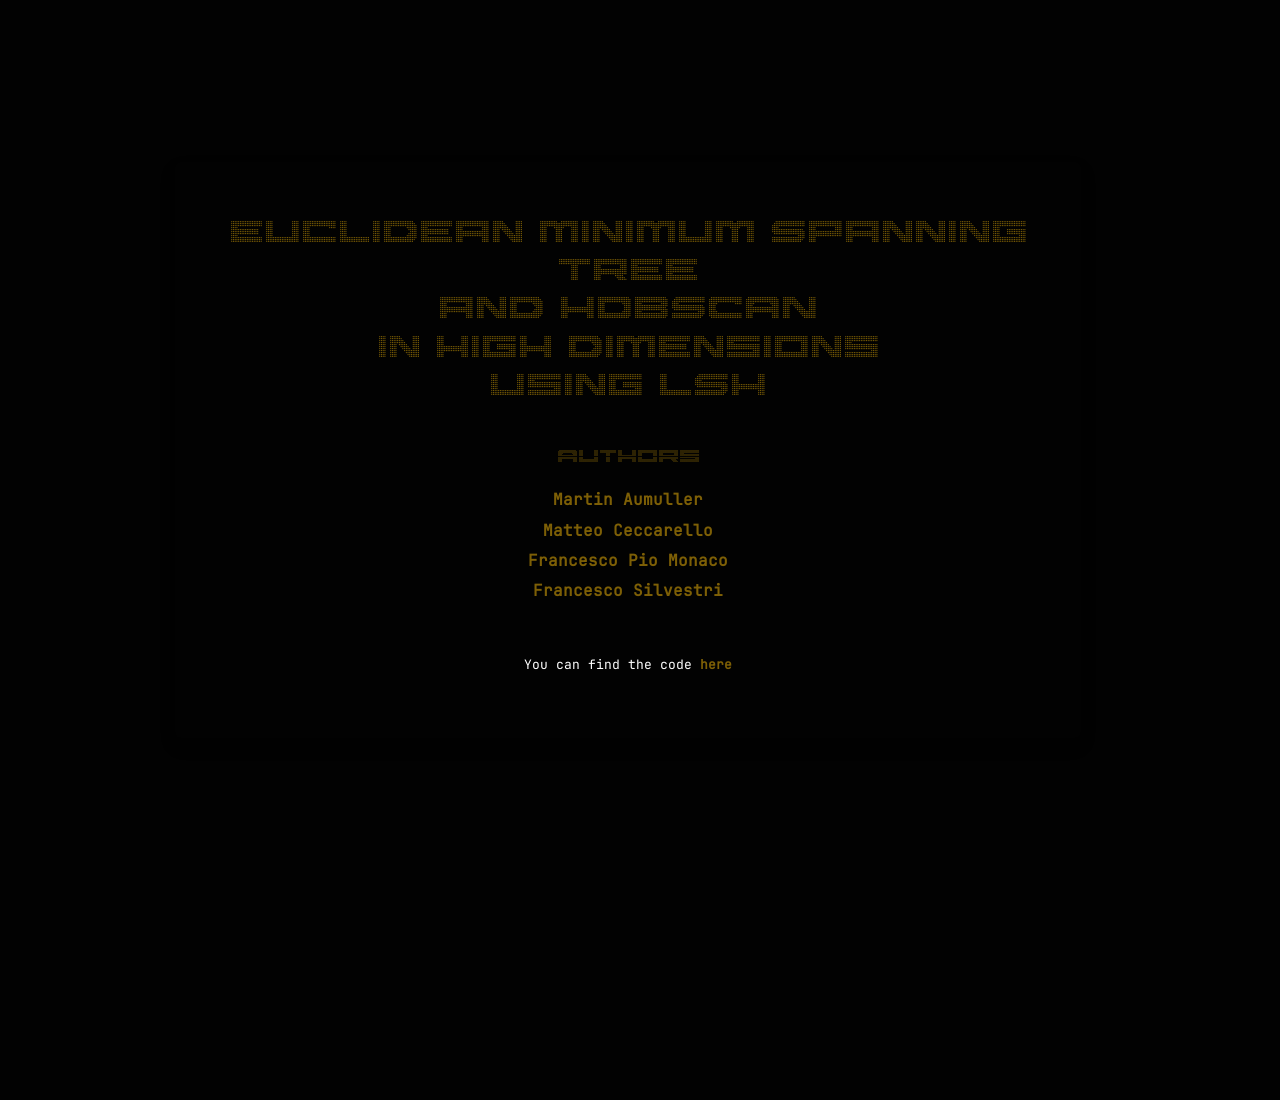
<file: baleno/index.html>
<!doctype html>
<html lang="en">
<head>
  <meta charset="utf-8">
  <meta name="viewport" content="width=device-width, initial-scale=1">
  <meta name="theme-color" content="#020202">
  <title>BALENO Paper</title>
  <link rel="stylesheet" type="text/css" href="../CSS/style.css">
  <link rel="stylesheet" type="text/css" href="../CSS/loading.css">
  <link rel="icon" type="image/png" href="../Content/icons/favicon-96x96.png" sizes="96x96" />
  <link rel="icon" type="image/svg+xml" href="../Content/icons/favicon.svg" />
  <link rel="shortcut icon" href="../Content/icons/favicon.ico" />
  <link rel="apple-touch-icon" sizes="180x180" href="../Content/icons/apple-touch-icon.png" />
  <link rel="manifest" href="../Content/icons/site.webmanifest" />
  <meta name="msapplication-TileColor" content="#da532c">
  <meta name="msapplication-config" content="../Content/icons/browserconfig.xml">
  <link href="https://cdn.jsdelivr.net/npm/bootstrap@5.3.3/dist/css/bootstrap.min.css" rel="stylesheet">
  <script src="../js/loading.js" defer></script>
</head>
<body>
  <div id="loading-screen">
    <img src="../Content/Shell_shrink.gif" alt="Loading...">
  </div>

  <main id="main-content" class="container min-vh-100 d-flex align-items-center py-5" style="display: none;">
    <div class="row justify-content-center w-100 g-4">
      <div class="col-12 col-xl-10">
        <section class="p-4 p-md-5 rounded bg-transparent shadow box">
          <div class="row justify-content-center text-center g-4">
            <div class="col-12">
              <h1 class="mb-3 general-font">
                Euclidean
                Minimum Spanning Tree<br>
                and HDBSCAN<br>
                in high dimensions<br>
                using LSH
              </h1>
            </div>

            <div class="col-12 col-lg-5">
              <div class="general-font mb-3" style="font-size: 1.15rem;">Authors</div>
              <div class="base-font" style="font-size: 1rem; line-height: 1.9;">
                <a href="mailto:maau@itu.dk">Martin Aumuller<br></a>
                <a href="mailto:matteo.ceccarello@unipd.it">Matteo Ceccarello<br></a>
                <a href="mailto:francescopio.monaco@unitn.it">Francesco Pio Monaco<br></a>
                <a href="mailto:francesco.silvestri@unipd.it">Francesco Silvestri</a>
              </div>
            </div>

          <div class="container mt-5">
                  <div class="mt-lg-0 mb-lg-3 base-font">
              You can find the code <a href="https://github.com/Cecca/panna"> here </a>
            </div>
          </div>


  </main>

  <div id="bottom-banner" class="fixed-bottom-banner">
    <img src="../Content/webrock.png" alt="Footer Background" class="banner-image">
    <div class="banner-text text-center">
      FPM <script>document.write(new Date().getFullYear())</script>
      <br>
      ✧ ✧ ✧
    </div>
  </div>
</body>
</html>
</file>
<file: CSS/style.css>
/*-----------------------------------------------------------------------------------
    Test
    Author: piowithoutbllod
    Version: 0.1
-----------------------------------------------------------------------------------*/
body {
    margin: 0;
    padding: 0;
    background: #020202 !important;
    overflow-x: hidden;
    -webkit-font-smoothing: antialiased;
    -moz-osx-font-smoothing: grayscale;
}

/* Style for the boxes */
.box {
    border: none; /* Remove the border */
    color: #ffffff; /* White font for the content */
}

/* Title font style */
.title-font {
    font-family: 'Dot', sans-serif; /* Use your custom font */
    font-size: xx-large; /* Set the font size */
    color: #ffffff; /* White font for the title */
}

.general-font {
    font-family: 'Multidot';
    font-size: xx-large; /* Set the font size */
    color: #7d5f06; /* Amber color */
}

.base-font {
    font-family: 'Base', sans-serif;
    font-size: small;
    color:#ffffff;
}

/* Content font style */
.box p {
    font-family: 'Base', sans-serif; /* Custom font for the content */
    font-size: small;
    color: #d3d3d3; /* Slightly lighter text for better readability */
}

/* Style for links */
.box a {
    text-decoration: none; /* Removes the underline */
    color: #7d5f06; /* Amber color */
    font-weight: bold; /* Optional: Make the text bold */
    transition: color 0.3s ease; /* Smooth color transition on hover */
}

.box a:hover {
    color: #a06f14; /* Slightly darker amber on hover */
}

.links-inline {
    line-height: 1.9;
}

.links-inline a {
    display: inline-block;
    margin-right: 0.85rem;
    margin-bottom: 0.35rem;
}

/* CLEANED MARQUEE ANIMATION WORK */

/* Container for the scrolling text */
.scroll-container {
    width: 100%;
    overflow: hidden; /* Hide overflowing text */
    white-space: nowrap; /* Prevent text from wrapping */
    background: transparent;
}

/* The track containing both sets of text side-by-side */
.scroll-track {
    display: inline-flex;
    width: max-content;
    animation: marquee 15s linear infinite; /* Adjust time here to make it faster/slower */
}

/* Individual text blocks - Replaced <span> with <p> properties */
.scroll-text {
    display: inline-block;
    font-family: 'Base', sans-serif; /* Restores your font */
    font-size: small;                /* Restores your size */
    color: #d3d3d3;                  /* Restores your color */
    padding-right: 2rem;             /* Adds a clean gap before it repeats */
    margin: 0;                       /* Prevents default paragraph spacing breaking layout */
}

/* Slow down the scrolling when a user hovers */
.scroll-container:hover .scroll-track {
    animation-play-state: paused; /* Pauses the animation on hover */
}

/* The infinite loop magic */
@keyframes marquee {
    0% {
        transform: translateX(0%);
    }
    100% {
        transform: translateX(-50%); /* Moves exactly half the track length */
    }
}

.last-fm-info {
    display: flex;
    font-family: 'Base', sans-serif;
    font-size: 10px;
    align-items: center;
    margin-bottom: 1rem; 
}
  
.last-fm-info img {
    width: 30px;
    height: 30px;
    margin-right: 1rem;
    border-radius: 5px; 
}

.last-fm-info canvas {
    display: block;
    margin-top: 1rem; /* Add space below the text */
}

/* Bottom banner container */
.fixed-bottom-banner {
    position: relative;
    bottom: 0;
    left: 0;
    width: 100%;
    height: 200px;
    display: flex;
    justify-content: center;
    align-items: center;
    background: rgba(0, 0, 0, 0.5);
    z-index: 9999;
    overflow: hidden;
}

/* Image styling */
.banner-image {
    position: absolute;
    width: 100%;
    height: 100%;
    object-fit: contain;
    z-index: 1;
}

/* Text styling */
.banner-text {
    position: absolute;
    z-index: 2;
    color: #ffffff;
    font-family: 'Dot', sans-serif;
    font-size: xx-small;
    font-weight: normal;
    text-shadow: 2px 2px 4px rgba(0, 0, 0, 0.7);
}

/* Initially hidden banner */
#bottom-banner {
    visibility: hidden;
    opacity: 0;
    transition: opacity 0.5s ease, visibility 0.5s ease;
}

@font-face {
    font-family: 'Dot';
    src: url('../fonts/BPdotsUnicasePlus.otf') format('truetype');
    font-weight: normal;
    font-style: normal;
}

@font-face {
    font-family: 'Multidot';
    src: url('../fonts/pocketballcond.ttf') format('truetype');
    font-weight: normal;
    font-style: normal;
}

@font-face {
    font-family: 'Base';
    src: url('../fonts/JetBrainsMono[wght].ttf') format('truetype');
    font-weight: normal;
    font-style: italic;
}
</file>
<file: CSS/loading.css>
/* Loading screen styles */
#loading-screen {
    position: fixed;
    top: 0;
    left: 0;
    width: 100%;
    height: 100%;
    background-color: rgba(0, 0, 0, 0.95); /* Slight transparency */
    z-index: 9999;
    display: flex;
    justify-content: center;
    align-items: center;
}
#loading-screen img {
    width: 150px; /* Adjust GIF size */
    height: auto;
}
</file>
